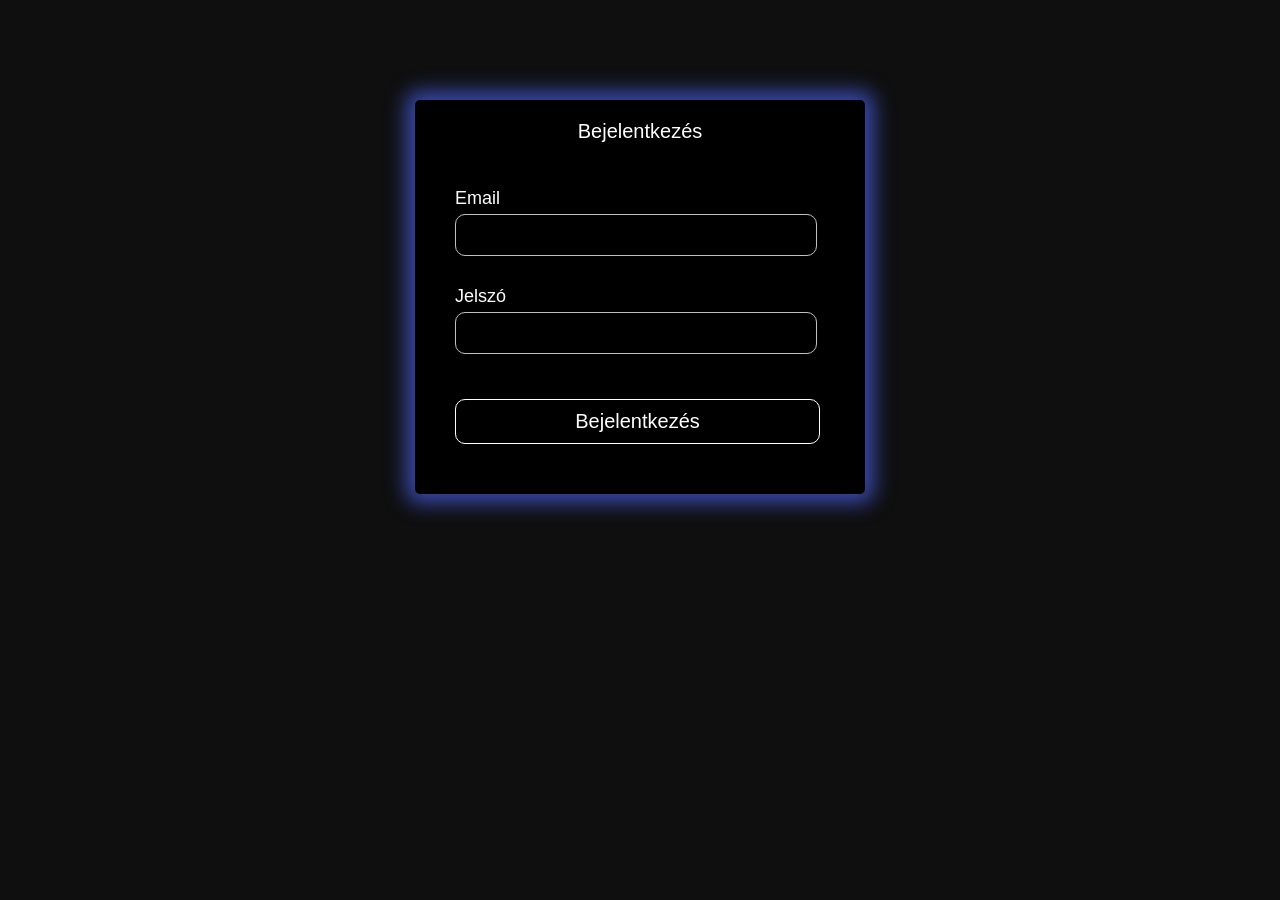
<file: index.html>
<!DOCTYPE html>
<html lang="en">
<head>
	<meta charset="UTF-8">
	<meta http-equiv="X-UA-Compatible" content="IE=edge">
	<meta name="viewport" content="width=device-width, initial-scale=1.0">
	<title>XD</title>
	<link rel="stylesheet" href="style.css">
</head>
<body>
	<div class="container">
		<div class="label">Bejelentkezés</div>
		<form class="login_form" action="home.html" method="post" name="form" onsubmit="return validated()">
			<div class="font">Email</div>
			<input autocomplete="off" type="text" name="email">
			<div id="email_error">Kérjük töltse ki ezt a mezőt!</div>
			<div id="email_error2">Hibás e-mail cím!</div>
			<div class="font font2">Jelszó</div>
			<input type="password" name="password">
			<div id="pass_error">Kérjük töltse ki ezt a mezőt!</div>
			<div id="pass_error2">Hibás jelszó!</div>
			<button type="submit">Bejelentkezés</button>
		</form>
	</div>	
	<script src="valid.js"></script>
</body>
</html>
</file>
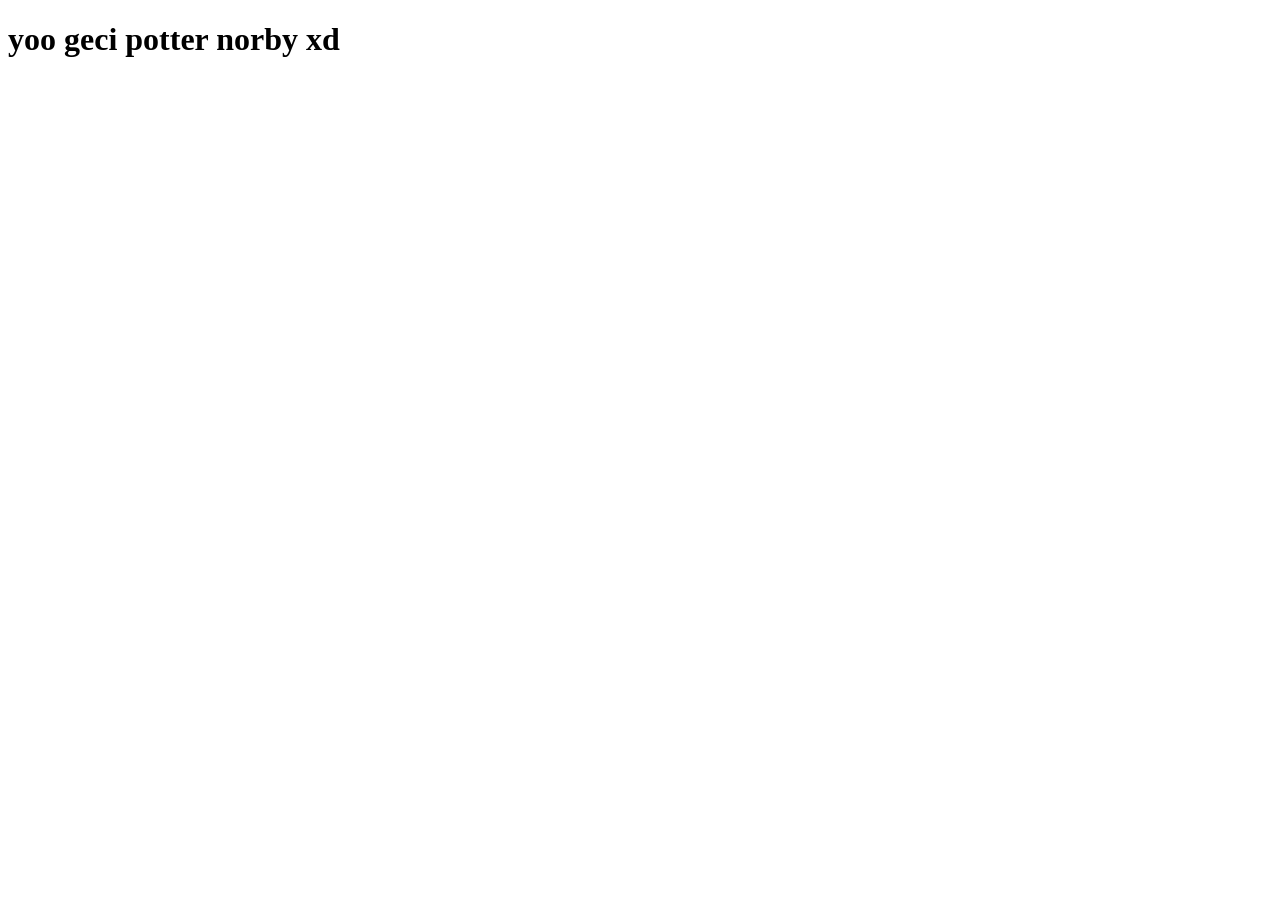
<file: index2.html>
<!DOCTYPE html>
<html lang="en">
<head>
	<meta charset="UTF-8">
	<meta http-equiv="X-UA-Compatible" content="IE=edge">
	<meta name="viewport" content="width=device-width, initial-scale=1.0">
	<title>XD</title>
</head>
<body>
	<h1>yoo geci potter norby xd</h1>
	
</body>
</html>
</file>
<file: style.css>
*{
	padding: 0;
	margin: 0;
}
body{
	background-color: #0F0F0F;
	background-size: cover;
	align-items: center;
	justify-content: center;
	display: flex;
	font-family: sans-serif;
}
.container{
	position: relative;
	margin-top: 100px;
	width: 450px;
	height: auto;
	background-color: black;
	border-radius: 5px;
	box-shadow: 0 0 20px 9px #3949AB;
}
.label{
	padding: 20px 130px;
	color: white;
	font-size: 20px;
	justify-content: center;
	display: flex;
}
.login_form{
	padding: 20px 40px;
}
.login_form .font{
	font-size: 18px;
	color: white;
	margin: 5px 0;
}
.login_form input{
	background-color: black;
	color: white;
	height: 40px;
	width: 350px;
	padding: 0 5px;
	font-size: 18px;
	outline: none;
	border: 1px solid silver;
	border-radius: 10px;
}
.login_form .font2{
	margin-top: 30px;
}
.login_form button{
	margin: 45px 0 30px 0;
	height: 45px;
	width: 365px;
	font-size: 20px;
	color: white;
	outline: none;
	cursor: pointer;
	background: black;
	border-radius: 10px;
	border: 1px solid white;
	transition: .5s;
}
.login_form button:hover{
	background: #151c6a;
}
.login_form #email_error,
.login_form #pass_error{
	margin-top: 5px;
	width: 345px;
	font-size: 18px;
	color: #C62828;
	background: rgba(255,0,0,0.1);
	text-align: center;
	padding: 5px 8px;
	border-radius: 3px;
	border: 1px solid #EF9A9A;
	display: none;
}
.login_form #email_error2,
.login_form #pass_error2{
	margin-top: 5px;
	width: 345px;
	font-size: 18px;
	color: #C62828;
	background: rgba(255,0,0,0.1);
	text-align: center;
	padding: 5px 8px;
	border-radius: 3px;
	border: 1px solid #EF9A9A;
	display: none;
}
</file>
